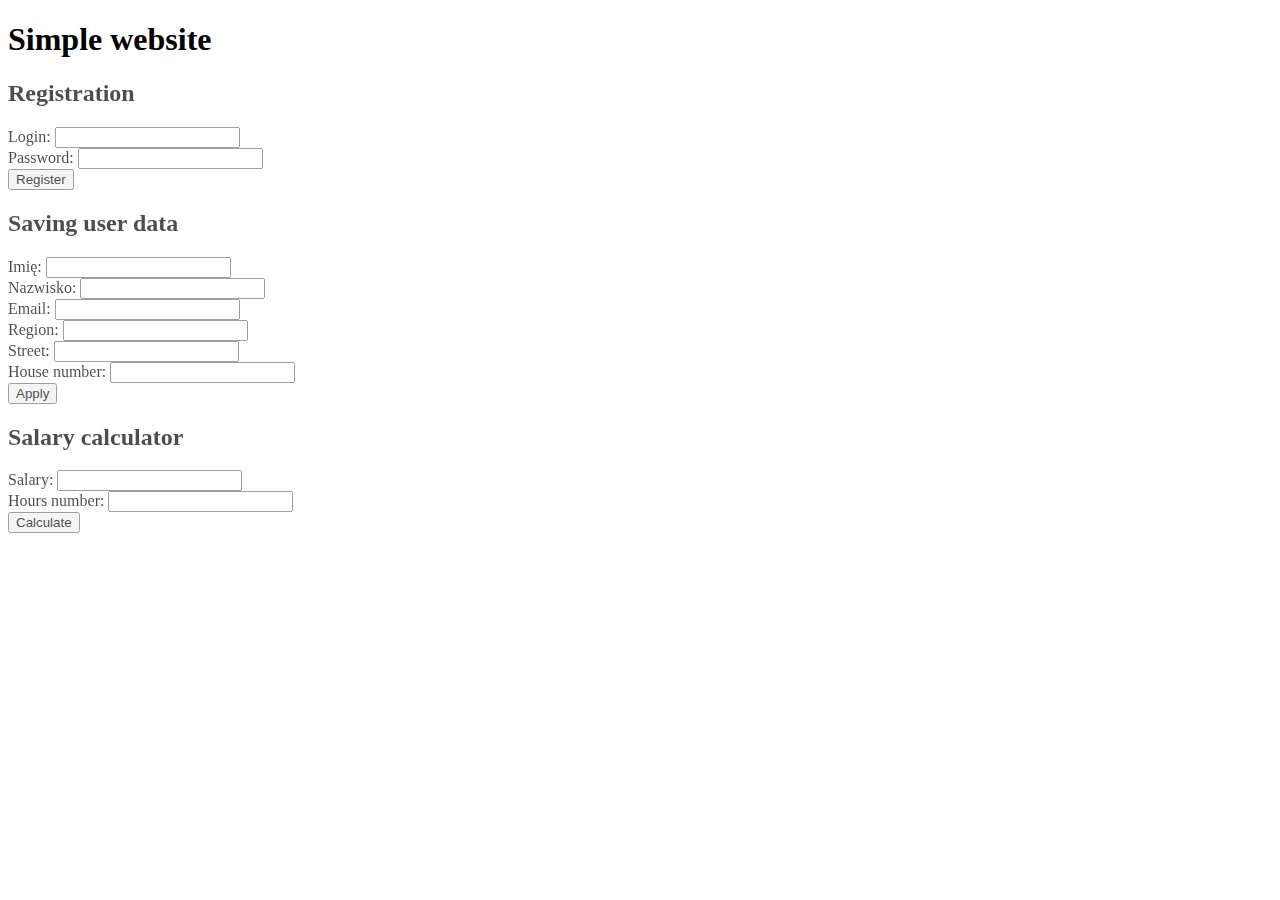
<file: materials_for_lesson_9/index.html>
<!DOCTYPE html>
<html>
    <head>
        <title>
            Simple website
        </title>
        <style>
            .rounded{
                border-radius: 5px;
            }
            .transparent{
                opacity: 0.7;
            }
        </style>
    </head>
    <body>
        <h1>Simple website</h1>
        <div id="registration-form"
        class="rounded transparent">
        <h2>Registration</h2>
        <form>
            <label for="username">Login:</label>
            <input type="text" id="username" required><br>
            <label for="password">Password:</label>
            <input type="text" id="password" required><br>
            <button type="submit">Register</button>
        </form>
    </div>
    <div id="user-data-form" class="rounded transparent">
        <h2>Saving user data</h2>
        <form>
            <label for="first-name">Imię:</label>
            <input type="text" id="first-name" required><br>

            <label for="last-name">Nazwisko:</label>
            <input type="text" id="last-name" required><br>

            <label for="email">Email:</label>
            <input type="email" id="email" required><br>

            <label for="region"> Region:</label>
            <input type="text" id="region" required><br>

            <label for="street">Street:</label>
            <input type="text" id="street" required><br>

            <label for="house-number">House number:</label>
            <input type="text" id="house-number" required><br>
      <button type="submit">Apply</button>
        </form>
    </div>
    <div id="calculator" class="rounded transparent">
        <h2>Salary calculator</h2>
        <form>
            <label for="salary">Salary:</label>
            <input type="number" id="salary" step="0.01"><br>

            <label for="hours">Hours number:</label>
            <input type="number" id="hours" step="0.01"><br>

            <button type="submit">Calculate</button>
        </form>
        <p id="result"></p>
    </div>

    <script>
        const registrationForm = document.getElementById('registration-form');
        registrationForm.addEventListener('submit', handleRegistration);

        const loginForm = document.getElementById('login-form');
        loginForm.addEventListener('submit', handleLogin);
    
        const userDataForm = document.getElementById('user-data-form');
        userDataForm.addEventListener('submit', saveUserData);

        const calculatorForm = document.getElementById('calculator');
        calculatorForm.addEventListener('submit', calculateSalary);
        
        function handleRegistration(event){
            event.preventDefault();
            const username = document.getElementById("username").value;
            const password = document.getElementById("password").value;

            console.log("Registration:", username, password);
            event.target.reset();
        }

        function handleLogin(event) {
            event.preventDefault();
            const username = document.getElementById('login-username').value;
            const password = document.getElementById('login-password').value;
      
            console.log('Login:', username, password);
            event.target.reset();
        }
        
        function saveUserData(event) {
            event.preventDefault();
            const firstName = document.getElementById('first-name').value;
            const lastName = document.getElementById('last-name').value;
            const email = document.getElementById('email').value;
            const info1 = document.getElementById('region').value;
            const info2 = document.getElementById('street').value;
            const info3 = document.getElementById('house-number').value
        }

    </script>
    </body>
</html>
</file>
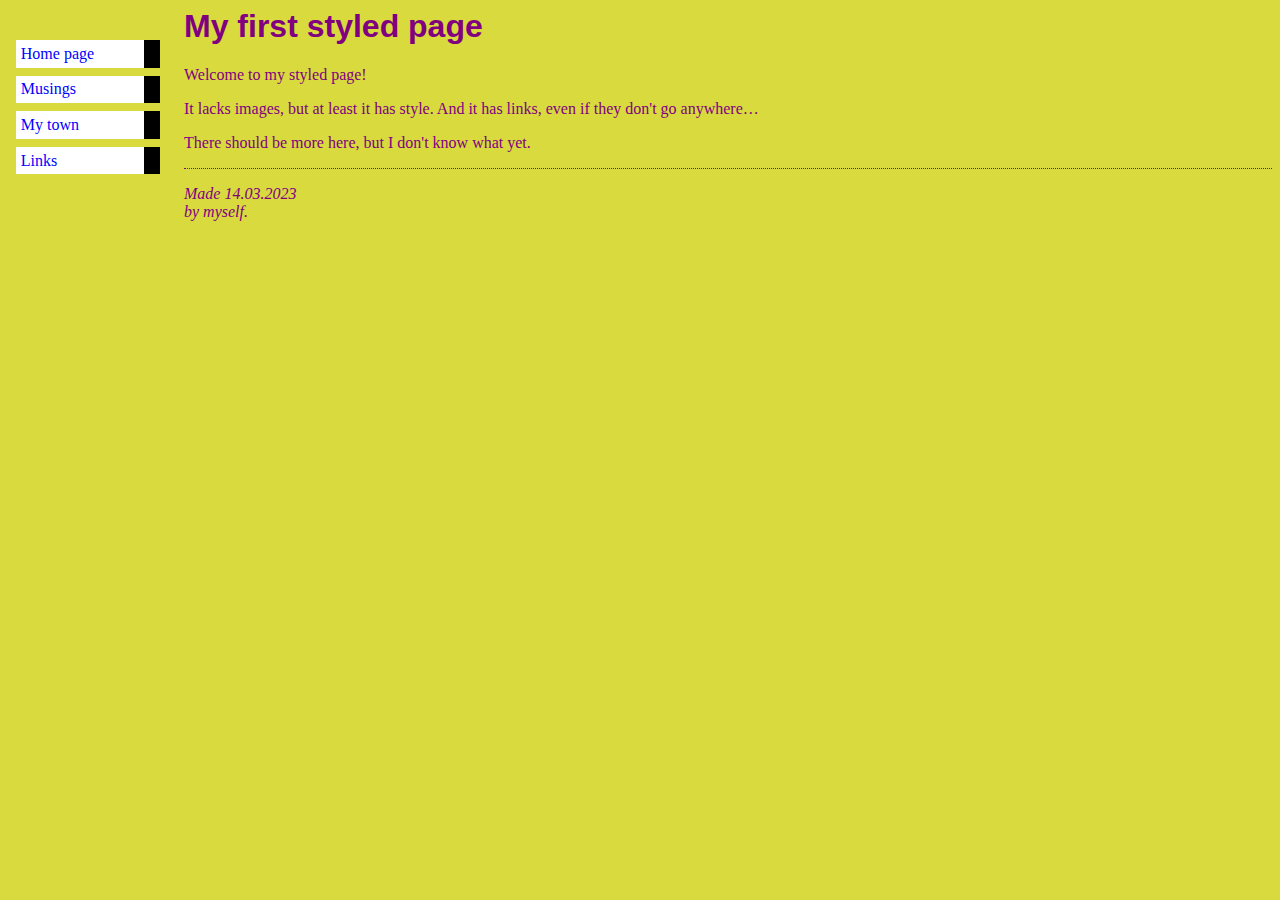
<file: materials_for_lesson1/css/index.html>
<!DOCTYPE html PUBLIC>
<html>
<head>
  <title>My first styled page</title>
  <link rel="stylesheet" href="style.css">
</head>

<body>

<ul class="navbar">
  <li><a href="index.html">Home page</a>
  <li><a href="musings.html">Musings</a>
  <li><a href="town.html">My town</a>
  <li><a href="links.html">Links</a>
</ul>

<h1>My first styled page</h1>

<p>Welcome to my styled page!

<p>It lacks images, but at least it has style.
And it has links, even if they don't go
anywhere&hellip;

<p>There should be more here, but I don't know
what yet.

<address>Made 14.03.2023<br>
  by myself.</address>

</body>
</html>
</file>
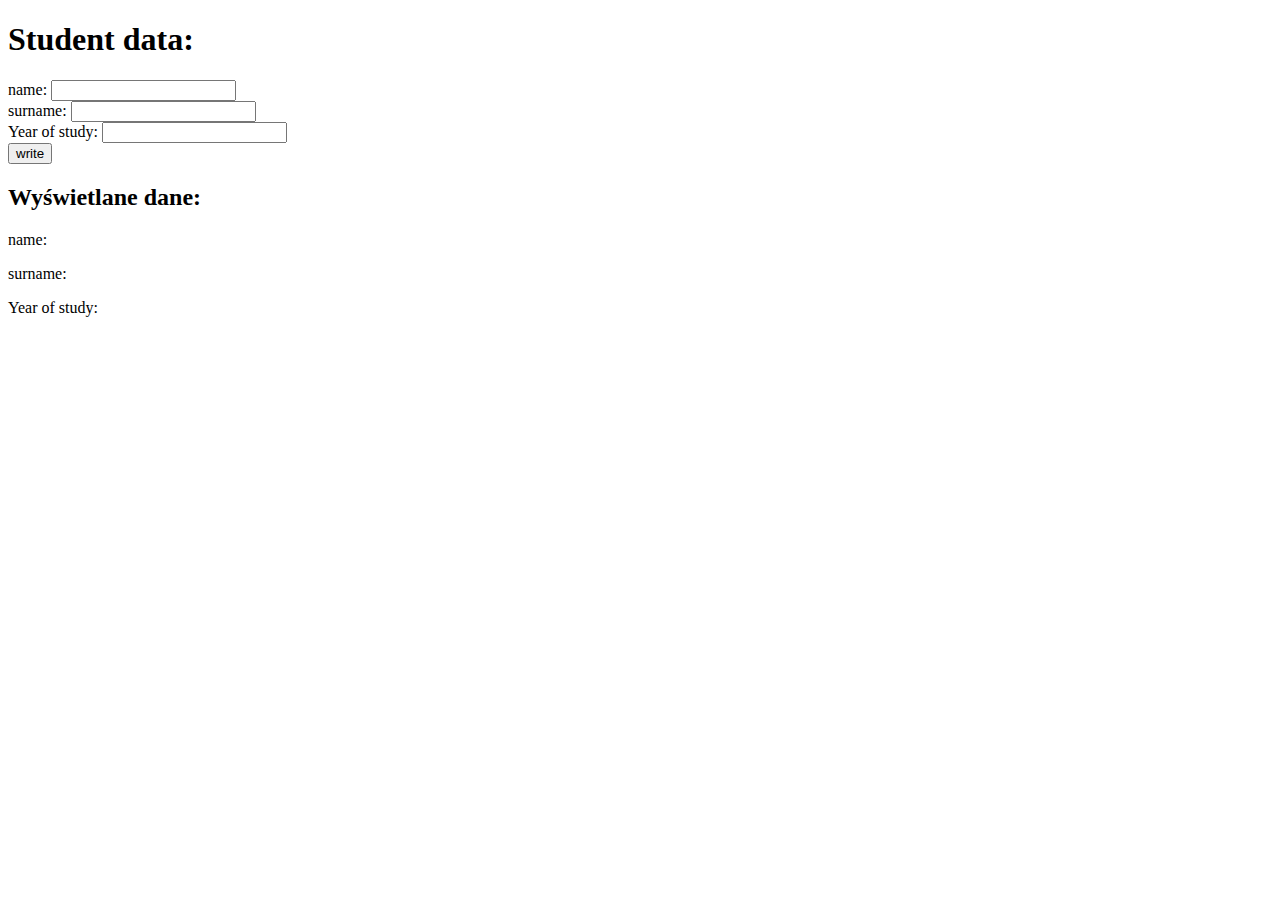
<file: materials_for_lesson3/ex_7/index.html>
<!DOCTYPE html>
<html>
  <head>
    <meta charset="UTF-8">
    <title>Student object</title>
  </head>
  <body>
    <h1>Student data:</h1>
    <form>
      <label for="name">name:</label>
      <input type="text" id="name" name="name"><br>
     
      <label for="surname">surname:</label>
      <input type="text" id="surname" name="surname"><br>
     
      <label for="Year">Year of study:</label>
      <input type="number" id="Year" name="Year"><br>
     
      <button type="button" onclick="write()">write</button>
    </form>
   
    <h2>Wyświetlane dane:</h2>
    <p>name: <span id="name"></span></p>
    <p>surname: <span id="surname"></span></p>
    <p>Year of study: <span id="Year"></span></p>
   
    <script>
      function Student(name, surname, Year) {
        this.name = name;
        this.surname = surname;
        this.year = Year;
      }

      function zapisz() {
        var name= document.getElementById("name").value;
        var surname = document.getElementById("surname").value;
        var year = document.getElementById("year").value;
        var student = new Student(name, surname, year);
        document.getElementById("name").textContent = student.name;
        document.getElementById("surname").textContent = student.surname;
        document.getElementById("year").textContent = student.year;
      }
    </script>
  </body>
</html>
</file>
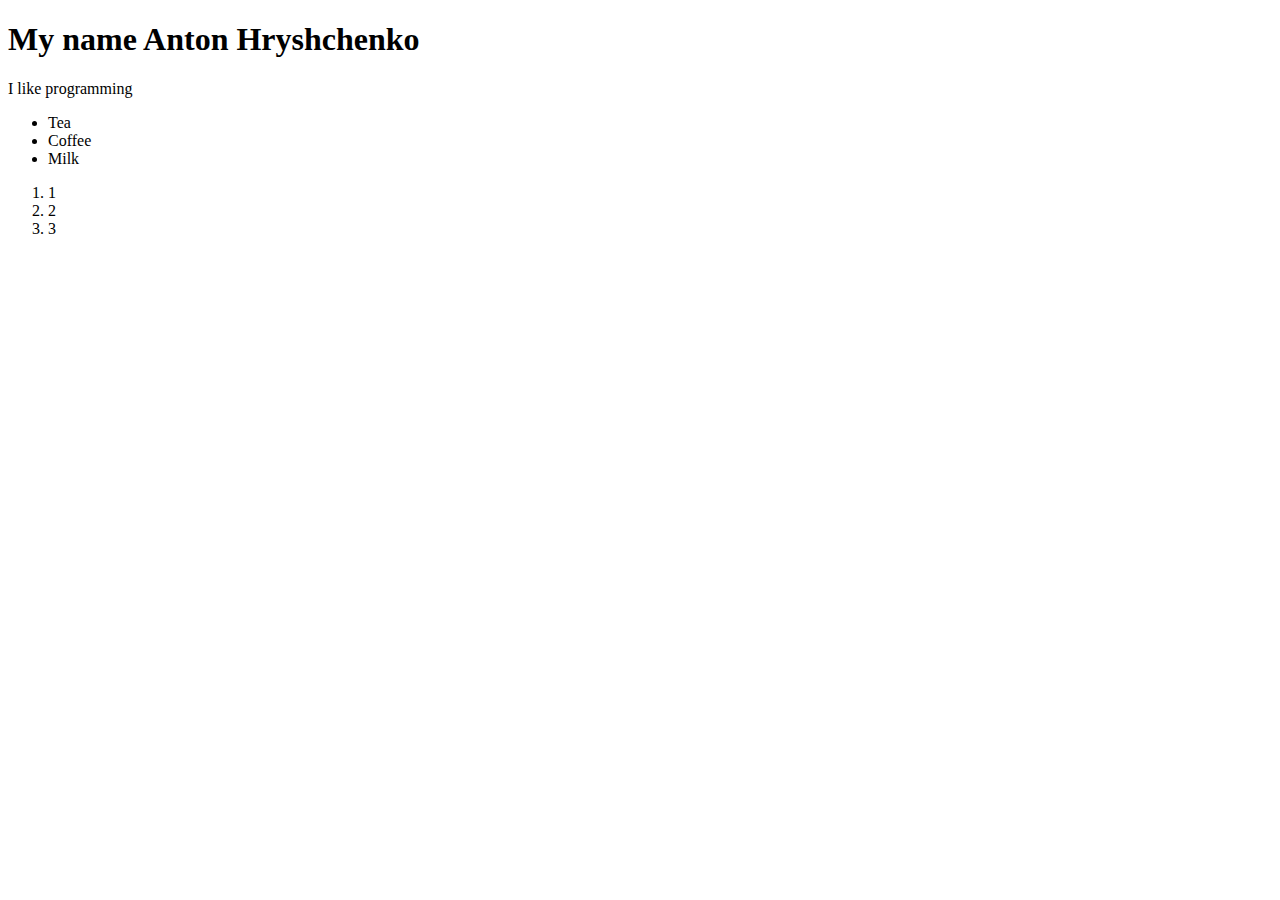
<file: folder/project.html>
<!DOCTYPE html>
<html>
<body>

<h1>My name Anton Hryshchenko</h1>
<p> I like programming </p>

<ul>
    <li>Tea</li>
    <li>Coffee</li>
    <li>Milk</li>
</ul>

<ol>
    <li>1</li>
    <li>2</li>
    <li>3</li>
</ol>



</body>
</html>
</file>
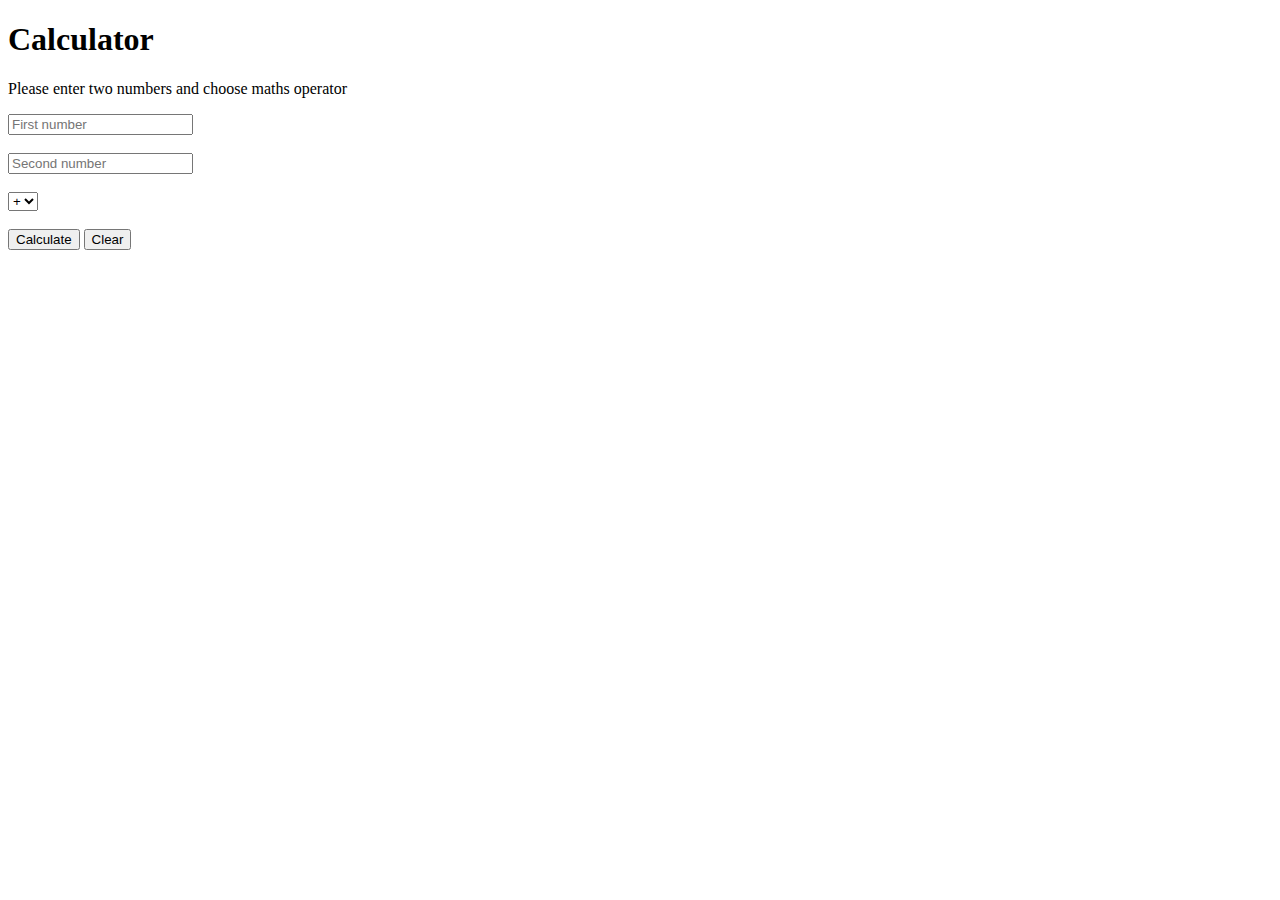
<file: Exam/ex_1/part_a&b.html>
<!DOCTYPE html>
<html>
    <head>
        <title>Calculator</title>
        <script>
            function calculate(){
                var num1 = document.getElementById("num1").value;
                var num2 = document.getElementById("num2").value;
                var operator = document.getElementById("operator").value;

                if (isNaN(num1) || isNaN(num2)){
                    alert("Please enter correct numbers")
                }
                else{
                    var result;
                    switch(operator){
                        case"+":
                        result = parseFloat(num1) + parseFloat(num2);
                        break;
                        case"-":
                        result = parseFloat(num1) - parseFloat(num2);
                        break;
                        case"*":
                        result = parseFloat(num1) * parseFloat(num2);
                        break;
                        case"/":
                        result = parseFloat(num1) / parseFloat(num2);
                        break;
                    }
                    document.getElementById("result").innerHTML = "Result" + result;
                }
            }
            function clear() {
                document.getElementById("num1").value = "";
                document.getElementById("num2").value = "";
                document.getElementById("operator").value = "+";
                document.getElementById("result").innerHTML = "";
            }
        </script>
    </head>
    <body>
        <h1>Calculator</h1>
        <p>Please enter two numbers and choose maths operator</p>
        <input type="text" id="num1" placeholder="First number"><br><br>
        <input type="text" id="num2" placeholder="Second number"><br><br>
        <select id="operator">
            <option value="+">+</option>
            <option value="-">+</option>
            <option value="/">+</option>
            <option value="*">+</option>
        </select><br><br>
        <button onclick="calculate()">Calculate</button>
        <button onclick="clear()">Clear</button>
        <p id="result"></p>
    </body>
</html>
</file>
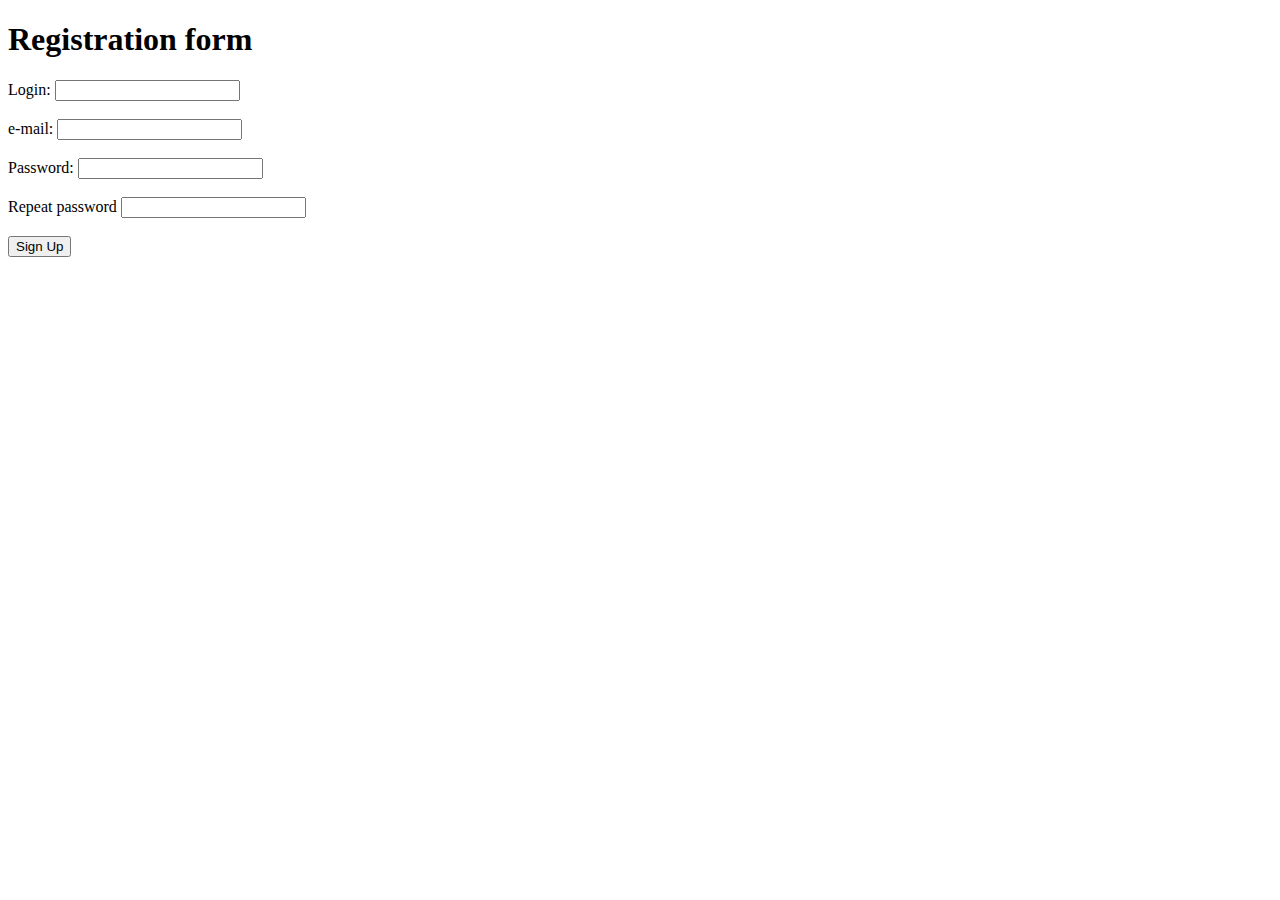
<file: Exam/ex_2/part_a&b.html>
<!DOCTYPE html>
<html>
    <head>
        <title>Registration form</title>
        <script>
            function register(){
                var login = document.getElementById("login").value;
                var email = document.getElementById("email").value;
                var password = document.getElementById("password").value;
                var repeat = document.getElementById("repeat-password").value;

                if (login.length < 5){
                    alert("Please enter a longer password ;)");
                    return false;
                }
                if (!validateEmail(email)){
                    alert("Incorrect email address!");
                    return false;
                }

                if (!validatePassword(password)){
                    alert("The password must contain at least 8 characters, including at least one number and one capital letter!");
                    return false;
                }
                
                if (password !== repeat){
                    alert("Please enter your password again ;)")
                }
                return true;
            }

            function validateEmail(email){
                var regex = /^\w+@[a-zA-Z_]+?\.[a-zA-Z]{2,3}$/;
                return regex.test(email)
            }

            function validatePassword(password){
                var regex =  /^(?=.*\d)(?=.*[A-Z])[0-9a-zA-Z]{8,}$/;
                return regex.test(password)
            }
        </script>
    </head>
    <body>
        <h1>Registration form</h1>
        <form onsubmit="return register()">
            <label for="login">Login:</label>
            <input type="text" id="login" name="login"><br><br>
            
            <label for="email">e-mail:</label>
            <input type="email" id="email" name="email"><br><br>

            <label for="password">Password:</label>
            <input type="password" id="password" name="password"><br><br>

            <label for="repeat-password">Repeat password</label>
            <input type="password" id="repeat-password" name="repeat-password"><br><br>

            <input type="submit" value="Sign Up">
        </form>
    </body>
</html>
</file>
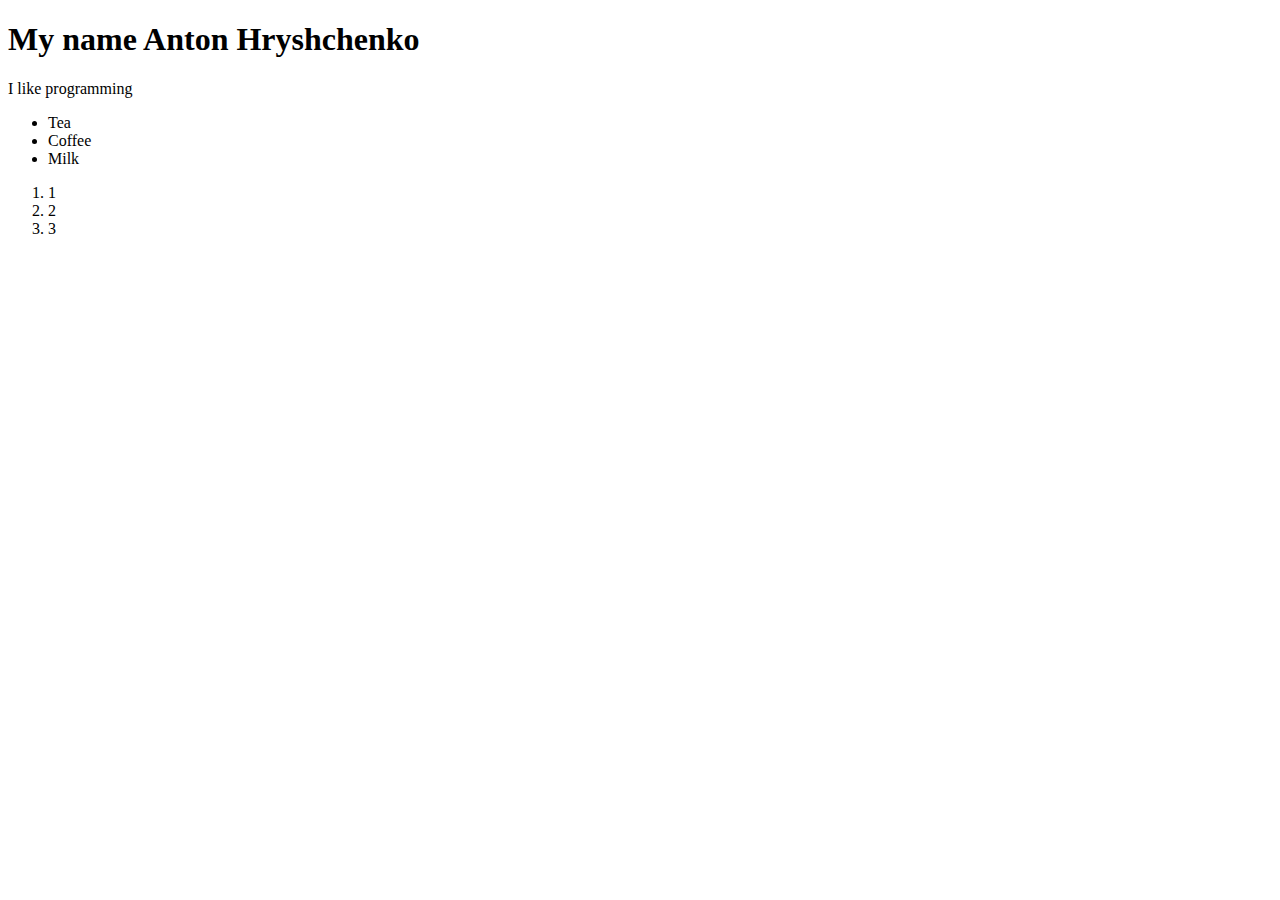
<file: materials_for_lesson1/folder/project.html>
<!DOCTYPE html>
<html>
<body>

<h1>My name Anton Hryshchenko</h1>
<p> I like programming </p>

<ul>
    <li>Tea</li>
    <li>Coffee</li>
    <li>Milk</li>
</ul>

<ol>
    <li>1</li>
    <li>2</li>
    <li>3</li>
</ol>



</body>
</html>
</file>
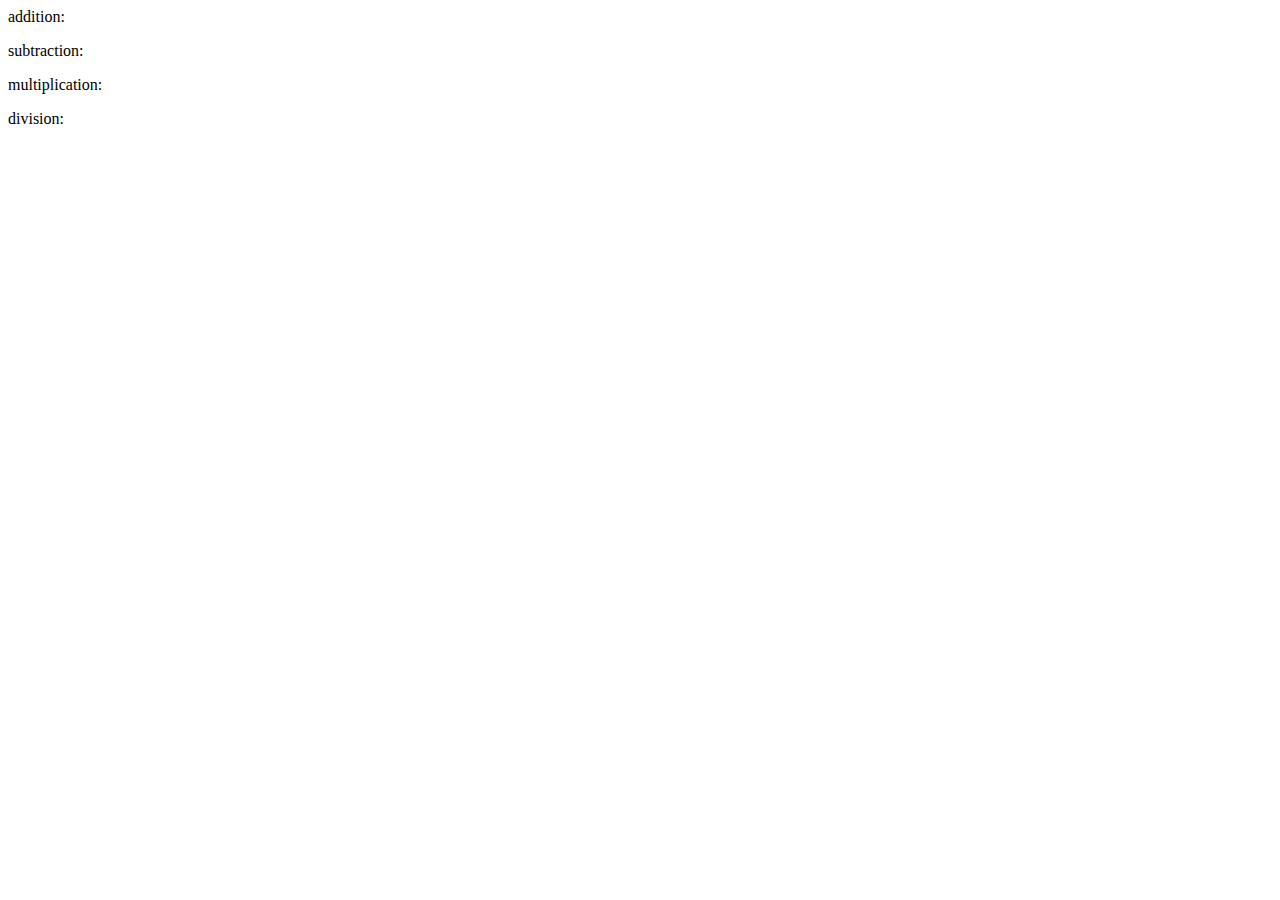
<file: materials_for_lesson3/ex_1/innerHTML.html>
<body>
    <p>addition: <span id = "addition"></span></p>
    <p>subtraction: <span id = "subtraction"></span></p>
    <p>multiplication: <span id = "multiplication"></span></p>
    <p>division: <span id = "division"></span></p>
</body>
</file>
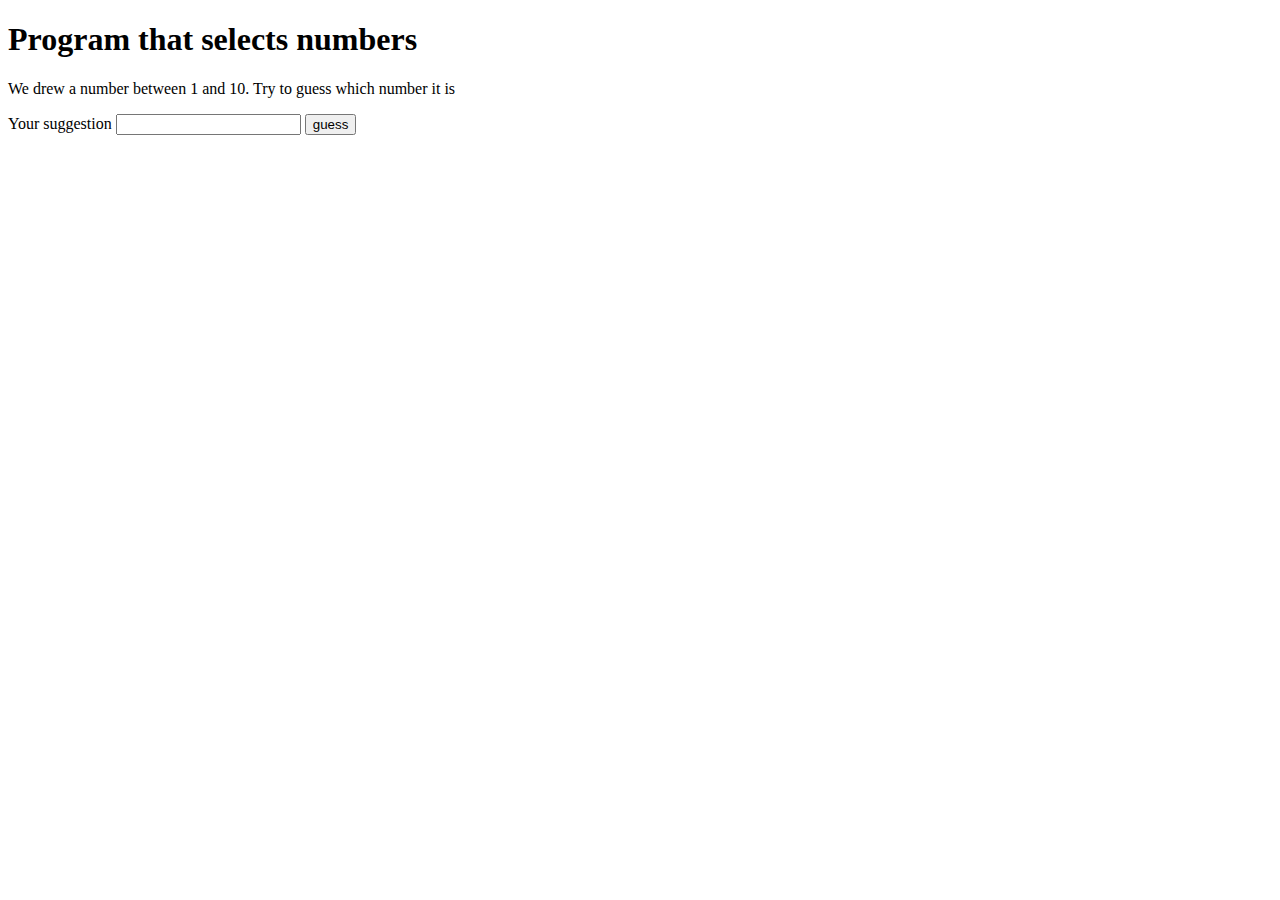
<file: materials_for_lesson3/ex_3/ex3_b.html>
<!DOCTYPE html>
<html>
<head>
<title>Program that selects numbers</title>
</head>
<body>
    <h1>Program that selects numbers</h1>
    <p>We drew a number between 1 and 10. Try to guess which number it is</p>

    <label for="guess">Your suggestion</label>
    <input type="text" id = "guess"> 

    <button nonclic = "checkNumber()">guess</button>

    <p id = "result"></p>

    <script>
        function checkNumber()
        {
            let number = Math.ceil(Math.random() * 10);
            let guess = document.getElementById("guess").value;

            if (guess == number) 
            {
                document.getElementById("result").innerHTML = "Good job!"
            }
            else
            {
                document.getElementById("score").innerHTML = "Bad job :("
            }
        }
    </script>
    </body>
    </html>
</file>
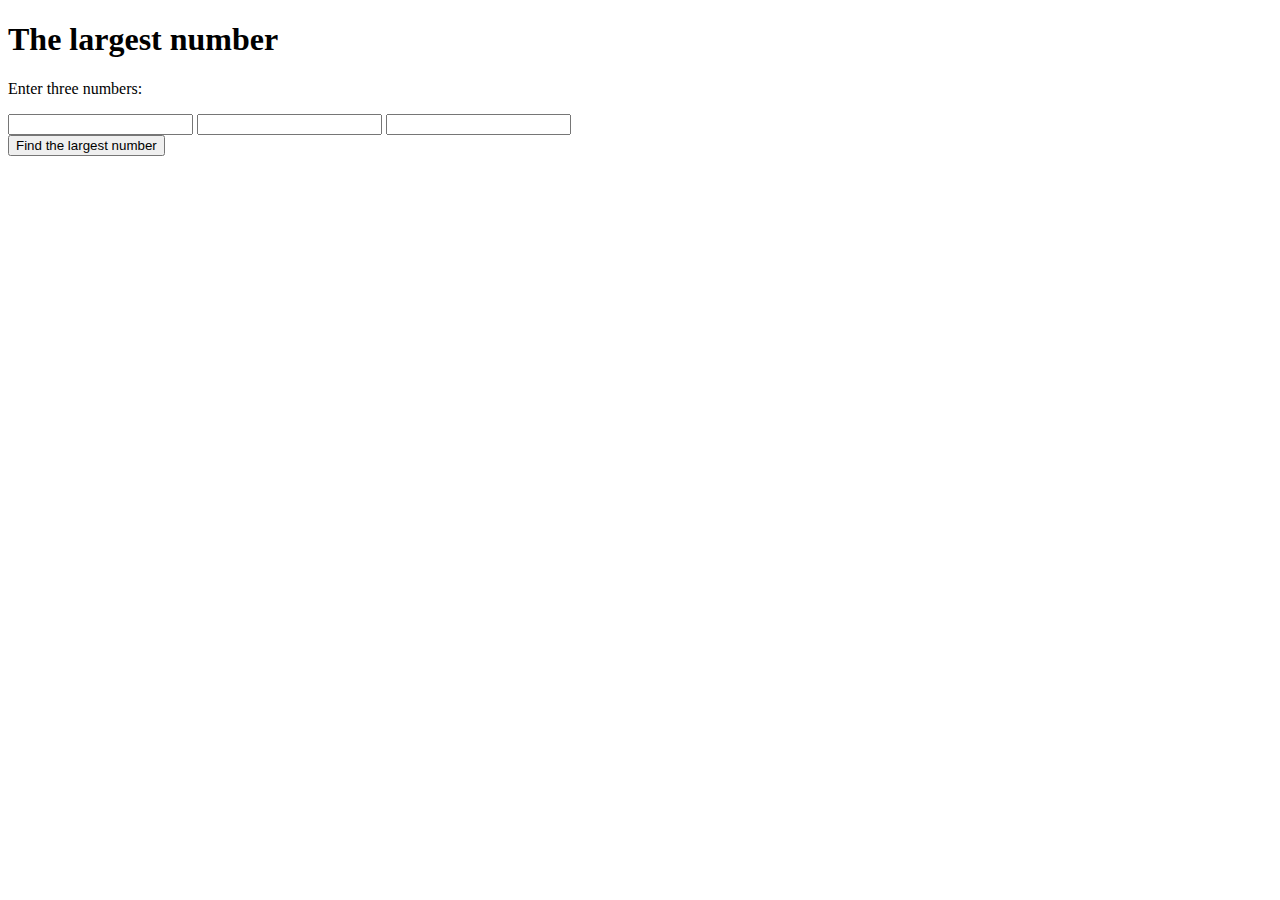
<file: materials_for_lesson3/ex_4/ex4_b.html>
<!DOCTYPE html>
<html>
<head>
<title>The largest number</title>
</head>
<body>
    <h1>The largest number</h1>
    <p>Enter three numbers:</p>

    <input type="number" id="num1"> 
    <input type="number" id="num2">
    <input type="number" id="num3">

    <br> <button onclick="findMax()">Find the largest number</button>
    <p id="result"></p>

    <script>
    findMax() 
    { 
        var num1 = parseFloat(document.getElementById("num1").value);
        var num2 = parseFloat(document.getElementById("num2").value);
        var num3 = parseFloat(document.getElementById("num3").value);
        if(num1 > num2 && num1 > num3)
        {
            document.getElementById("result").innerHTML = "The largest number is: " + num1;
        }
        else if(num2 > num1 && num2 > num3)
        {
            document.getElementById("result").innerHTML = "The largest number is: " + num2;
        }
        else
        {
            document.getElementById("result").innerHTML = "The largest number is: " + num3; 
        }
    }
    </script>
</body>
</html>
</file>
<file: materials_for_lesson1/css/style.css>
body {
    padding-left: 11em;
    font-family: Georgia, "Times New Roman",
          Times, serif;
    color: purple;
    background-color: #d8da3d }
  ul.navbar {
    list-style-type: none;
    padding: 0;
    margin: 0;
    position: absolute;
    top: 2em;
    left: 1em;
    width: 9em }
  h1 {
    font-family: Helvetica, Geneva, Arial,
          SunSans-Regular, sans-serif }
  ul.navbar li {
    background: white;
    margin: 0.5em 0;
    padding: 0.3em;
    border-right: 1em solid black }
  ul.navbar a {
    text-decoration: none }
  a:link {
    color: blue }
  a:visited {
    color: purple }
  address {
    margin-top: 1em;
    padding-top: 1em;
    border-top: thin dotted }
</file>
